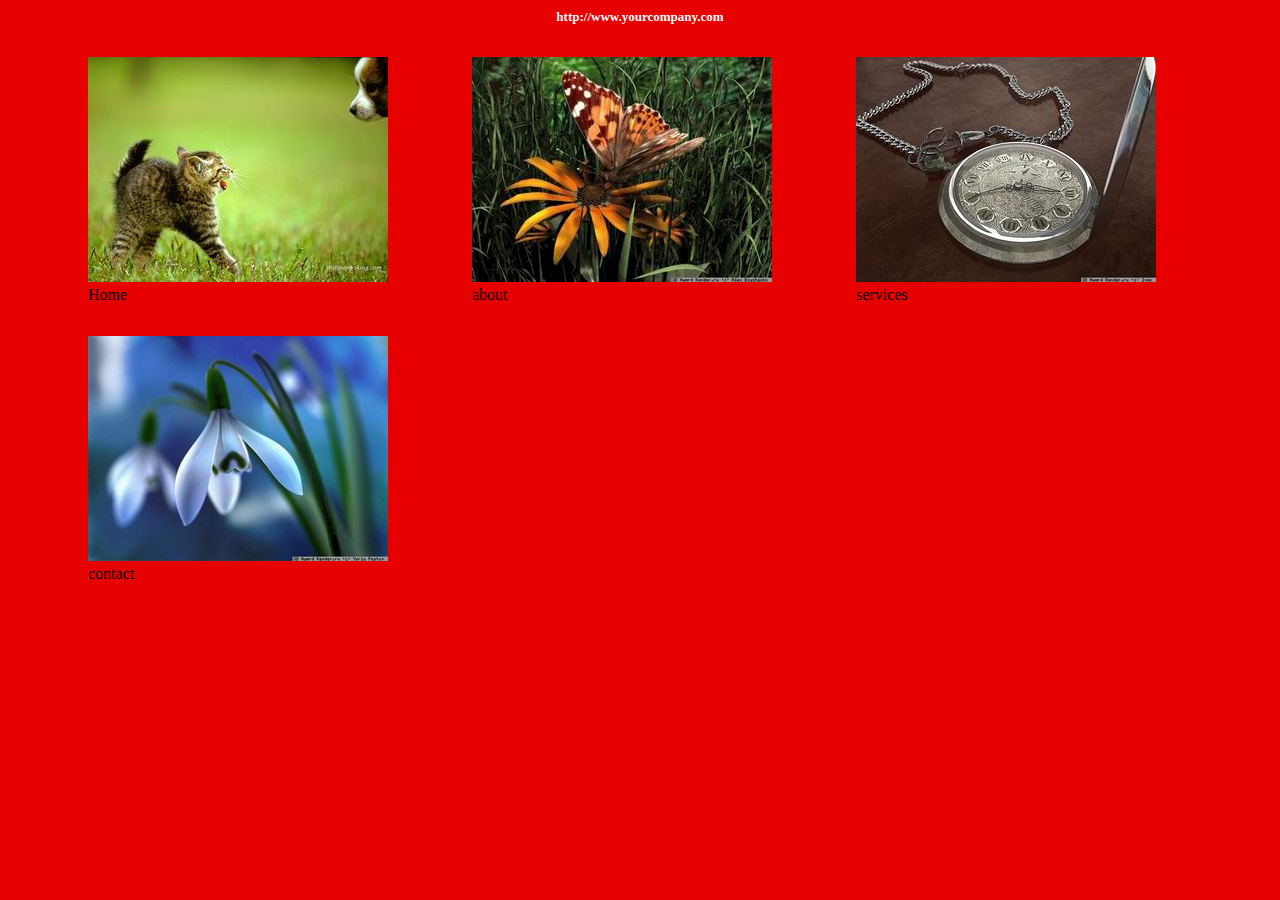
<file: 02_hard/index.html>
<!DOCTYPE html>
<html lang="en">
  <head>
    <meta charset="UTF-8" />
    <meta http-equiv="X-UA-Compatible" content="IE=edge" />
    <meta name="viewport" content="width=device-width, initial-scale=1.0" />
    <title>Hard</title>
    <link href="index.css" rel="stylesheet" type="text/css" />
  </head>
  <body>
    <h1 align="center" style="color: white">http://www.yourcompany.com</h1>
    <nav>
      <ul>
        <li>
          <figure>
            <img src="images/img00.jpg" alt="home" style="width: 100%" />
            <figcaption>Home</figcaption>
          </figure>
        </li>
        <li>
          <figure>
            <img src="images/img01.jpg" alt="about" style="width: 100%" />
            <figcaption>about</figcaption>
          </figure>
        </li>
        <li>
          <figure>
            <img src="images/img02.jpg" alt="services" style="width: 100%" />
            <figcaption>services</figcaption>
          </figure>
        </li>
        <li>
          <figure>
            <img src="images/img03.jpg" alt="сontact" style="width: 100%" />
            <figcaption>сontact</figcaption>
          </figure>
        </li>
      </ul>
    </nav>
  </body>
</html>
</file>
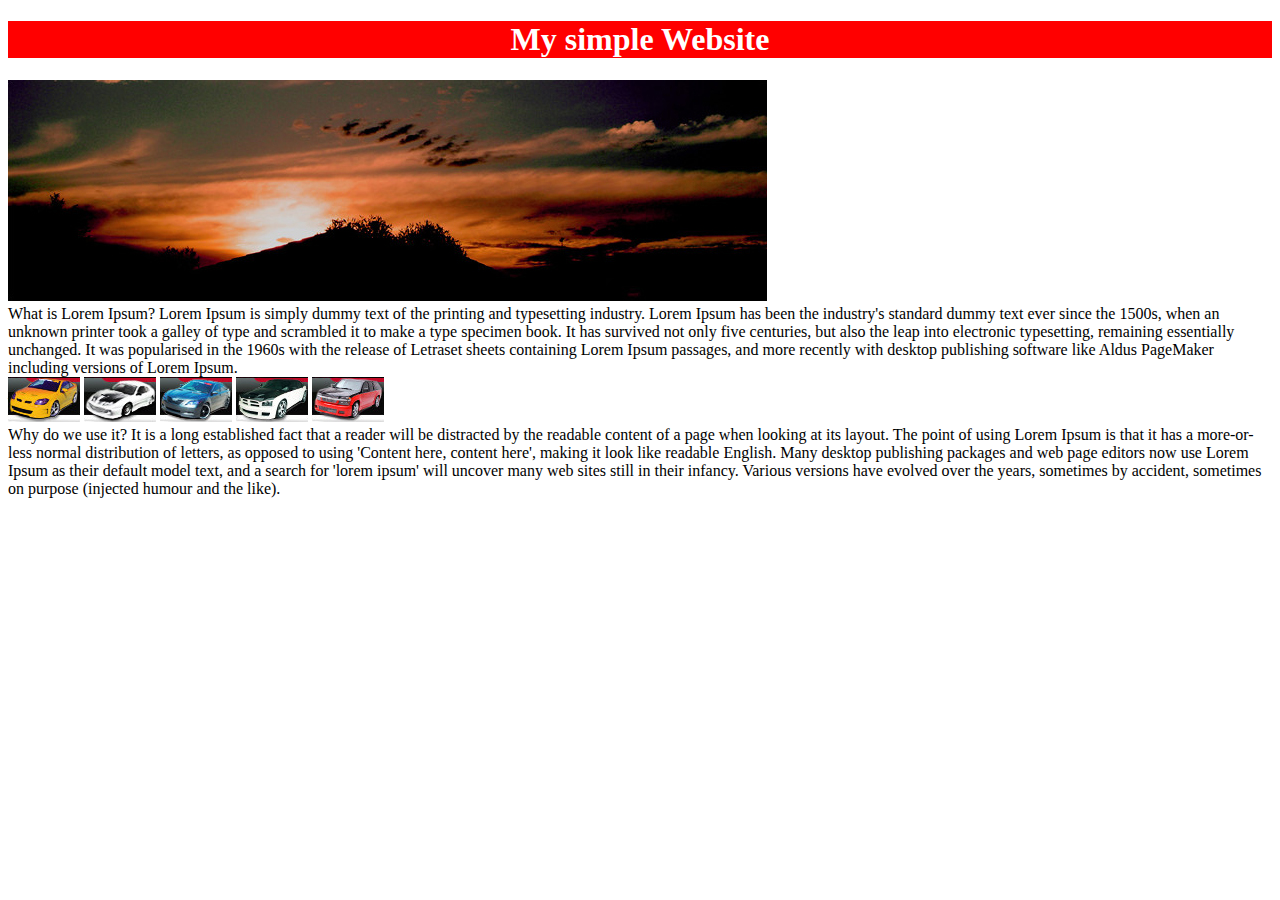
<file: indexsimple.html>
<!DOCTYPE html>
<html lang="en">
  <head>
    <meta charset="UTF-8" />
    <meta http-equiv="X-UA-Compatible" content="IE=edge" />
    <meta name="viewport" content="width=device-width, initial-scale=1.0" />
    <title>simple</title>
    <link rel="stylesheet" type="text/css" href="simple.css" />
  </head>
  <body>
    <h1 align="center" style="color: white">My simple Website</h1>
    <img src="01_simple/img/sunset.jpg" alt="sunset" />
    <div>
      What is Lorem Ipsum? Lorem Ipsum is simply dummy text of the printing and
      typesetting industry. Lorem Ipsum has been the industry's standard dummy
      text ever since the 1500s, when an unknown printer took a galley of type
      and scrambled it to make a type specimen book. It has survived not only
      five centuries, but also the leap into electronic typesetting, remaining
      essentially unchanged. It was popularised in the 1960s with the release of
      Letraset sheets containing Lorem Ipsum passages, and more recently with
      desktop publishing software like Aldus PageMaker including versions of
      Lorem Ipsum.
    </div>
    <img src="01_simple/img/car01.jpg" alt="car1" />
    <img src="01_simple/img/car02.jpg" alt="car2" />
    <img src="01_simple/img/car03.jpg" alt="car3" />
    <img src="01_simple/img/car04.jpg" alt="car4" />
    <img src="01_simple/img/car05.jpg" alt="car5" />
    <div>
      Why do we use it? It is a long established fact that a reader will be
      distracted by the readable content of a page when looking at its layout.
      The point of using Lorem Ipsum is that it has a more-or-less normal
      distribution of letters, as opposed to using 'Content here, content here',
      making it look like readable English. Many desktop publishing packages and
      web page editors now use Lorem Ipsum as their default model text, and a
      search for 'lorem ipsum' will uncover many web sites still in their
      infancy. Various versions have evolved over the years, sometimes by
      accident, sometimes on purpose (injected humour and the like).
    </div>
    <fotter align="center" style="color: white">Copyright</fotter>
  </body>
</html>
</file>
<file: 02_hard/index.css>
body {
  background-color: rgb(230, 0, 0);
}

h1 {
  font-size: small;
}

li {
  display: inline-block;
  size: medium;
}
</file>
<file: simple.css>
h1 {
  background-color: red;
}

h2 {
  background-color: rgb(0, 0, 0);
}
</file>
